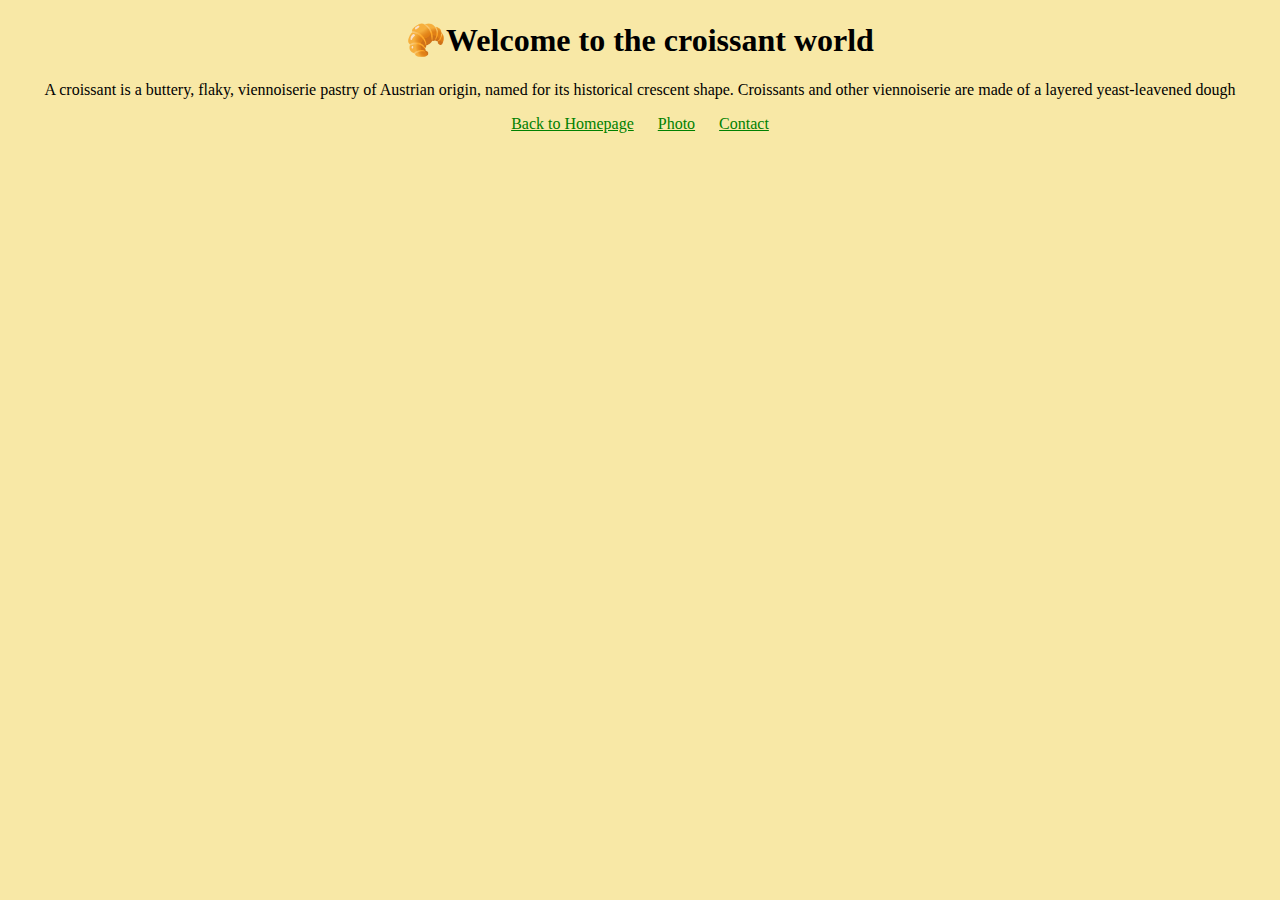
<file: index.html>
<!DOCTYPE html>
<html lang="en">
  <head>
    <meta charset="UTF-8" />
    <meta http-equiv="X-UA-Compatible" content="IE=edge" />

    <meta name="viewport" content="width=device-width, initial-scale=1.0" />
    <link rel="stylesheet" href="css/styles.css" />
    <title>Fresh home baked croissants/Croissant.com</title>
    <meta
      name="description"
      content="Croissant UK is a UK-based small business, producing fresh,hand-baked butter croissants for take"
    />
  </head>
  <body>
    <h1>🥐Welcome to the croissant world</h1>
    <p>
      A croissant is a buttery, flaky, viennoiserie pastry of Austrian origin,
      named for its historical crescent shape. Croissants and other viennoiserie
      are made of a layered yeast-leavened dough
    </p>
    <footer>
      <a href="" title="Home">Back to Homepage</a>
      <a href="photo.html" title="Croissant photo">Photo</a>
      <a href="contact.html" title="Contact Croissant.com">Contact</a>
    </footer>
  </body>
</html>
</file>
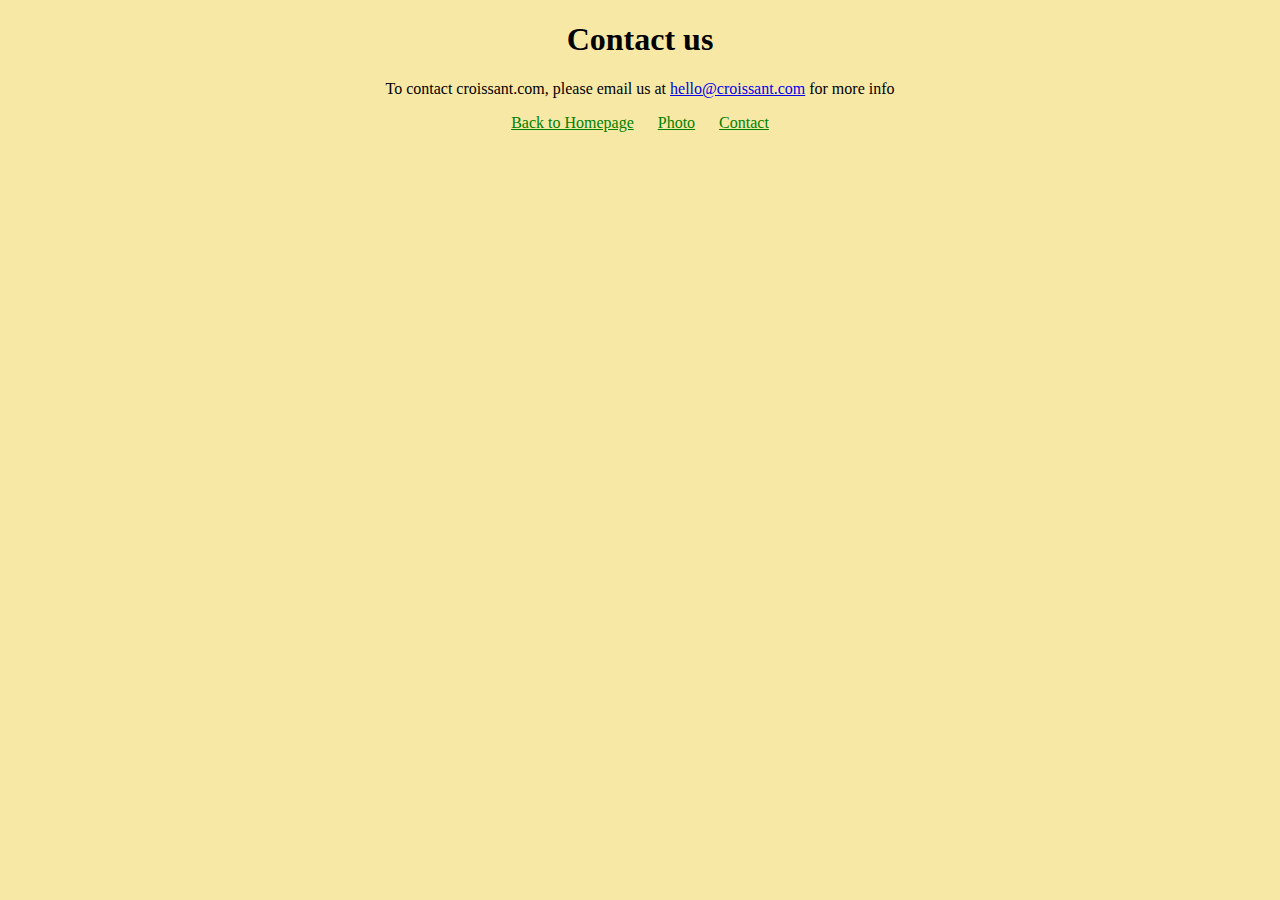
<file: contact.html>
<!DOCTYPE html>
<html lang="en">
  <head>
    <meta charset="UTF-8" />
    <meta http-equiv="X-UA-Compatible" content="IE=edge" />
    <meta name="viewport" content="width=device-width, initial-scale=1.0" />
    <link rel="stylesheet" href="css/styles.css" />
    <title>Contact us/croissant.com</title>
    <meta
      name="description"
      content="To order croissants or find croissant.com, contact us"
    />
  </head>
  <body>
    <h1>Contact us</h1>
    <p>
      To contact croissant.com, please email us at
      <a href="hello@croissant.com" title="contact-us by email"
        >hello@croissant.com</a
      >
      for more info
    </p>
    <footer>
      <a href="index.html" title="home">Back to Homepage</a>
      <a href="photo.html" title="croissant-photo">Photo</a>
      <a href="contact.html" title="contact-croissant">Contact</a>
    </footer>
  </body>
</html>
</file>
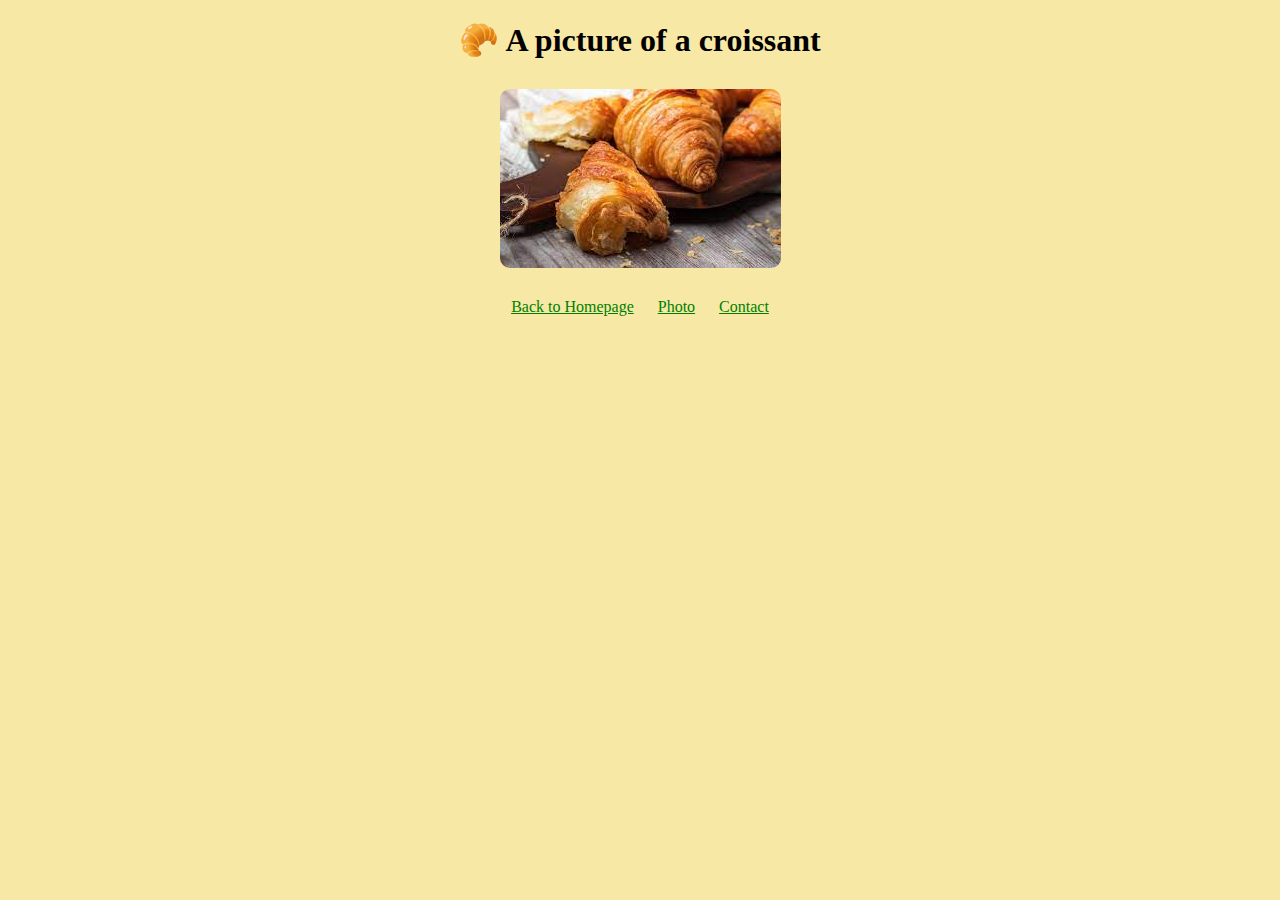
<file: photo.html>
<!DOCTYPE html>
<html lang="en">
  <head>
    <meta charset="UTF-8" />
    <meta http-equiv="X-UA-Compatible" content="IE=edge" />
    <meta name="viewport" content="width=device-width, initial-scale=1.0" />
    <link rel="stylesheet" href="css/styles.css" />
    <title>We make butter croissants for orders/ Croissant.com</title>
    <meta name="description" content="This is the best buttre croissant" />
  </head>
  <body>
    <h1>🥐 A picture of a croissant</h1>
    <img
      src="images/croissant.jpg"
      alt="homemade croissant photo"
      class="croissant-photo"
    />
    <footer>
      <a href="index.html" title="home">Back to Homepage</a>
      <a href="photo.html" title="croissant-photo">Photo</a>
      <a href="contact.html" title="contact-croissant">Contact</a>
    </footer>
  </body>
</html>
</file>
<file: css/styles.css>
body {
  background: #f8e8a6;
  display: block auto;
}
h1,
p {
  text-align: center;
}
h1 {
  font-weight: bold;
}
footer a {
  color: green;
  margin: 0 10px;
}
footer {
  text-align: center;
}
.croissant-photo {
  max-width: 100%;
  border-radius: 10px;
  display: block;
  margin: 30px auto;
}
</file>
